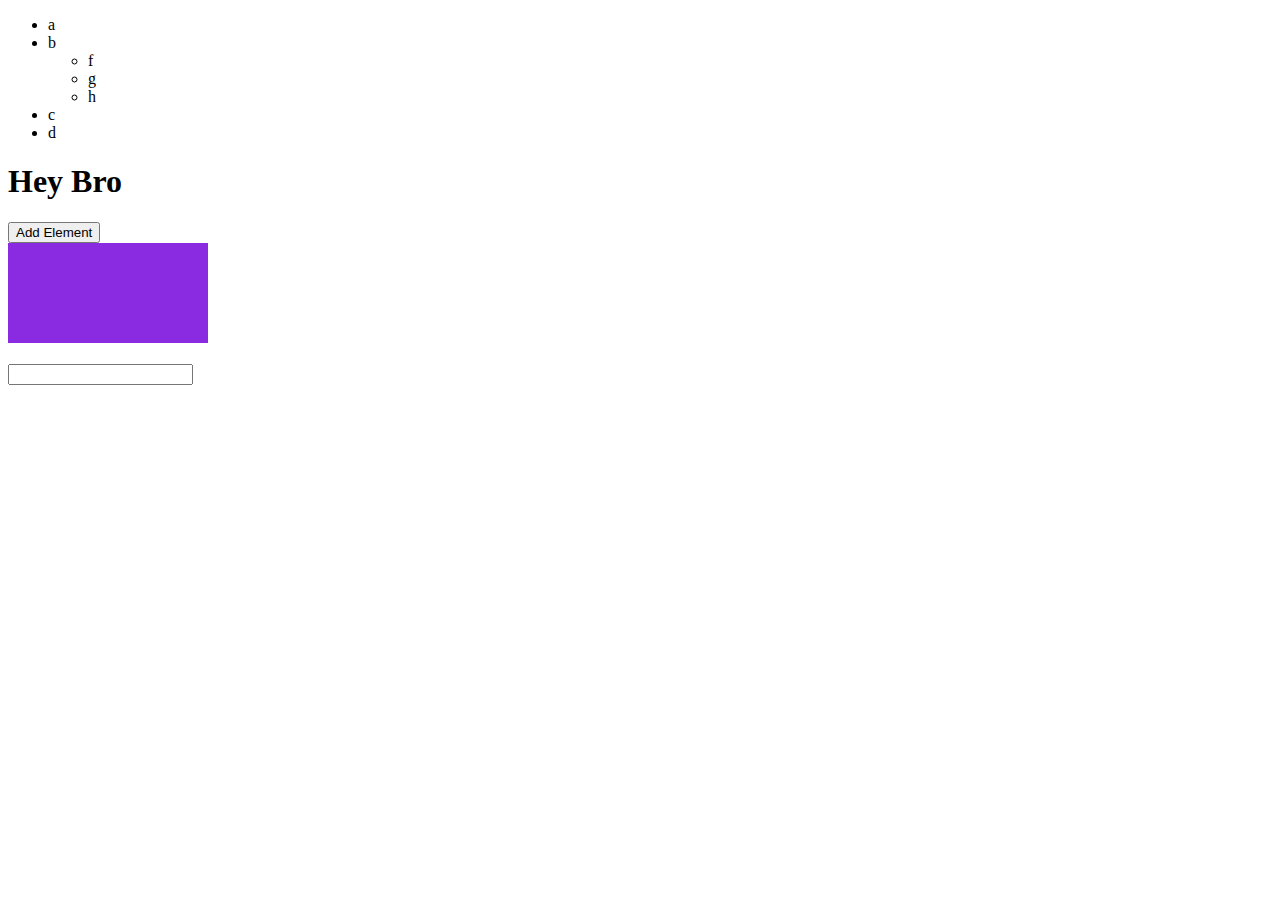
<file: dom-practice/index.html>
<!DOCTYPE html>
<html lang="en">
  <head>
    <meta charset="UTF-8" />
    <meta name="viewport" content="width=device-width, initial-scale=1.0" />
    <title>DOM Practice</title>
    <link rel="stylesheet" href="style.css" />
    <!-- <script src="getElementScript.js" defer="true"></script> -->
  </head>
  <body>
    <ul id="menu">
      <li>a</li>
      <li>b</li>
      <div>
        <ul>
          <li>f</li>
          <li>g</li>
          <li>h</li>
        </ul>
      </div>
      <li>c</li>
      <li>d</li>
    </ul>
    <h1>Hey Bro</h1>
    <button id="button">Add Element</button>
    <div id="eventTest"></div>
    <h1 id="eventValue"></h1>
    <input type="text" name="" id="name" />
    <!-- <div id="element-id" class="element"></div> -->
    <script src="appendChild.js" defer="true"></script>
    <!-- <script src="eventListener.js" defer="true"></script> -->
    <!-- <script src="catchInputData.js" defer="true"></script> -->
  </body>
</html>
</file>
<file: dom-practice/style.css>
#eventTest {
  height: 100px;
  width: 200px;
  background-color: blueviolet;
}
</file>
